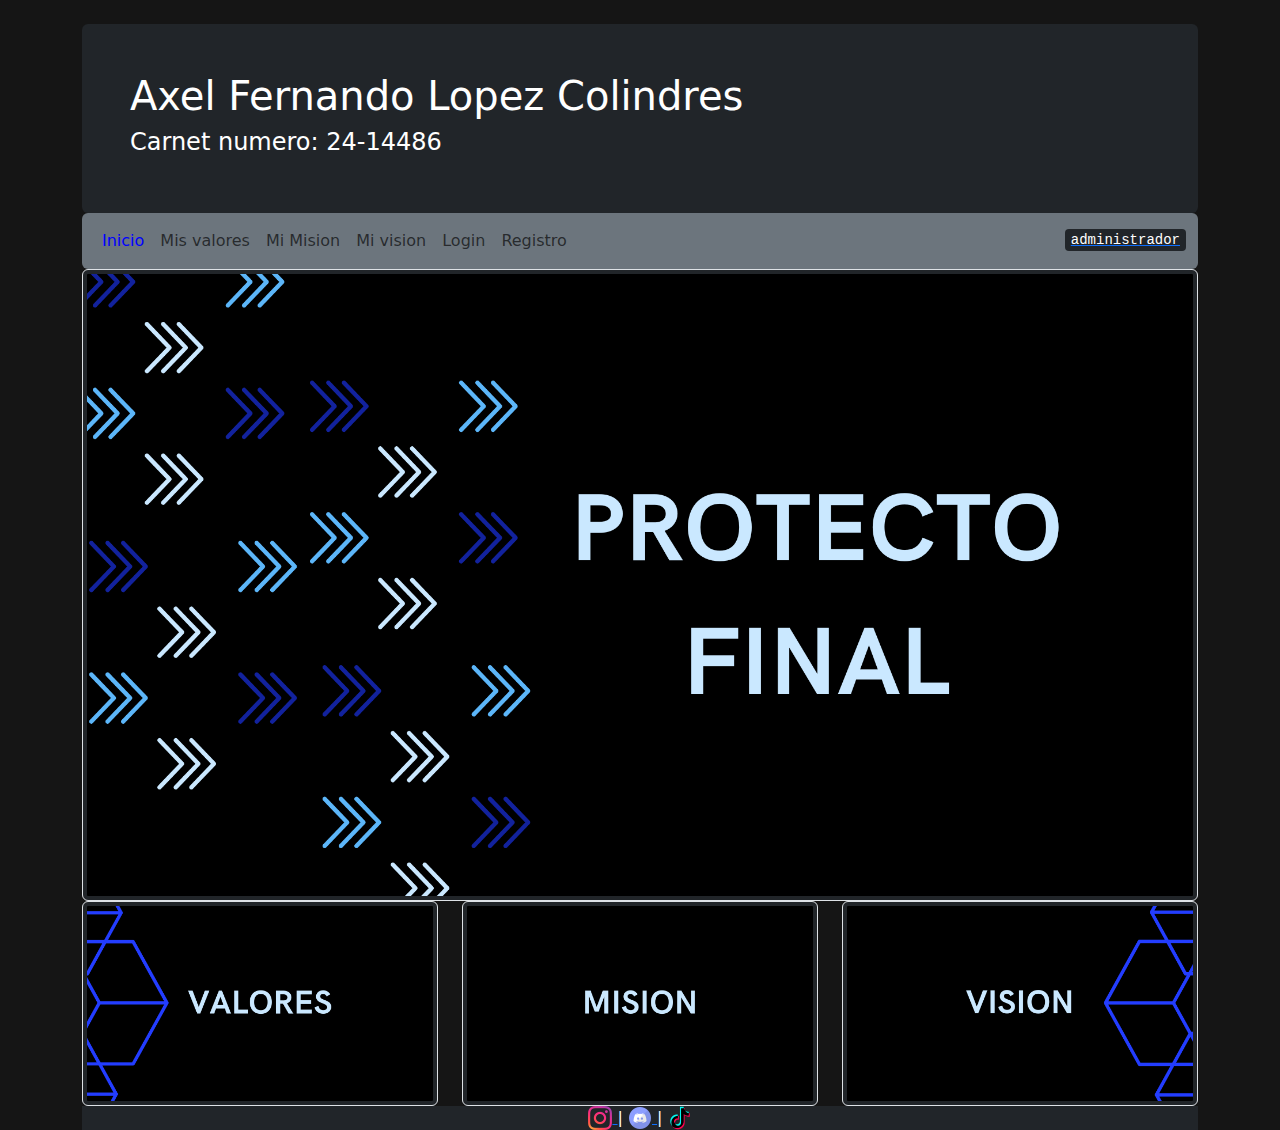
<file: index.html>
<html>
    <head>
       
       <link href="https://cdn.jsdelivr.net/npm/bootstrap@5.3.3/dist/css/bootstrap.min.css" rel="stylesheet">
      <script src="https://cdn.jsdelivr.net/npm/bootstrap@5.3.3/dist/js/bootstrap.bundle.min.js"></script>

      <link rel="stylesheet" type="text/css" href="css/style.css">
    </head> 
    <body>
        

        <div class="container">
          <div class="mt-4 p-5 bg-dark text-white rounded">
            <h1>Axel Fernando Lopez Colindres</h1>
            <h4>Carnet numero: 24-14486 </h4>
         </div>
        
          <nav class="navbar navbar-expand-sm bg-secondary text-white rounded">
              
            <div class="container-fluid">

              <!-- Links -->
              <ul class="navbar-nav" >
                <li class="nav-item">
                  <a class="nav-link activo" href="index.html" >Inicio</a>
                </li>
                <li class="nav-item">
                  <a class="nav-link" href="valores.html">Mis valores</a>
                </li>
                <li class="nav-item">
                  <a class="nav-link" href="mision.html">Mi Mision</a>
                </li>
                <li class="nav-item">
                  <a class="nav-link" href="vision.html">Mi vision</a>
                </li>

                <li class="nav-item">
                  <a class="nav-link" href="#"  data-bs-toggle="modal" data-bs-target="#login">Login</a>
                </li>

                <li class="nav-item">
                  <a class="nav-link" href="#"  data-bs-toggle="modal" data-bs-target="#registro">Registro</a>
                </li>

                                          <!-- baile del troleo porque no se hacer uan interfaz administrativa-->
              </ul>
              <a class="float-end" href="https://www.youtube.com/watch?v=BtLSaxRnIhc"><kbd>administrador</kbd></a>
            </div>
       </nav>
     
          <div>
             <img src="img/titulo final 2 - la venganza.png" class="img-thumbnail bg-dark">
          </div>

          <div class="row">
              <div class="col-4">
                <a href="valores.html">
                   <img src="img/valores.png" class="img-thumbnail bg-dark">
                </a>
              
              </div>

              <div class="col-4">
                <a href="mision.html">
                  <img src="img/mision.png" class="img-thumbnail bg-dark">
               </a>
            
              </div>

              <div class="col-4">
                <a href="vision.html">
                  <img src="img/vision.png" class="img-thumbnail bg-dark">
               </a>
               
              </div>
          </div>

          <div class="bg-dark text-white text-center">
              <span>
                 <a href="https://www.instagram.com/_axeek?igsh=N3VscHA4d2k3MmUz&utm_source=qr">
                    <img src="img/instagram 24.png"> 
                 </a>
                  | 
                 <a href="http://link">
                   <img src="img/circulo discord 24.png">
                 </a>
                   | 
                 <a href="https://www.tiktok.com/@axek_725?_t=8mblNXQQAWk&_r=1">
                    <img src="img/tiktok 24.png"> 
                 </a>
              </span>
          </div>

          
        </nav>

<!-- -----------------------------------   login   -----------------------------------------------------------  -->
       
<div class="modal" id="login">
  <div class="modal-dialog">
    <div class="modal-content">

      <!-- encabezado -->
      <div class="modal-header bg-dark text-white">
        <h4 class="modal-title">Ingresa tu Usuario</h4>
        <button type="button" class="btn-close" data-bs-dismiss="modal"></button>
      </div>

      <!-- contenido -->
      <div class="modal-body  bg-dark text-white">
        <form action="/index.html">
          <div class="mb-3 mt-3">
            <label for="email" class="form-label">Correo:</label>
            <input type="email" class="form-control" id="email" placeholder="Enter email" name="email">
          </div>
          <div class="mb-3">
            <label for="pwd" class="form-label">Contraseña:</label>
            <input type="password" class="form-control" id="pwd" placeholder="Enter password" name="pswd">
          </div>
          <div class="form-check mb-3">
            <label class="form-check-label">
              <input class="form-check-input" type="checkbox" name="remember"> Recuerdame
            </label>
          </div>
          <button type="submit" class="btn btn-primary">Ingresar</button>
        </form>
      </div>

      <!-- pie de pagina -->
      <div class="modal-footer bg-dark">
        <button type="button" class="btn btn-danger" data-bs-dismiss="modal">Cancelar</button>
      </div>
    </div>
  </div>
</div>
 <!-- -----------------------------------   registro   -----------------------------------------------------------  -->
      
        
<div class="modal" id="registro">
  <div class="modal-dialog">
    <div class="modal-content">

      <!-- encabezado -->
      <div class="modal-header bg-dark text-white">
        <h4 class="modal-title">crea tu Usuario</h4>
        <button type="button" class="btn-close" data-bs-dismiss="modal"></button>
      </div>

      <!-- contenido -->
      <div class="modal-body  bg-dark text-white">
        <form action="/index.html">
          <div class="mb-3 mt-3">
            <label for="email" class="form-label">Correo:</label>
            <input type="email" class="form-control" id="email" placeholder="Enter email" name="email">
          </div>
          <div class="mb-3">
            <label for="pwd" class="form-label">Contraseña:</label>
            <input type="password" class="form-control" id="pwd" placeholder="Enter password" name="pswd">
          </div>

           <div class="mb-3">
            <label for="pwd 2" class="form-label">confirme su Contraseña:</label>
            <input type="password" class="form-control" id="pwd 2" placeholder="Enter password" name="pswd 2">
          </div>

          <div class="form-check mb-3">
            <label class="form-check-label">
              <input class="form-check-input" type="checkbox" name="remember">Recuerdame</label>
          </div>

          <button type="submit" class="btn btn-primary">Ingresar</button>
        </form>
      </div>

      <!-- pie de pagina -->
      <div class="modal-footer bg-dark">
        <button type="button" class="btn btn-danger" data-bs-dismiss="modal">Cancelar</button>
      </div>

    </div>
  </div>
</div>
    </body>
</html>
</file>
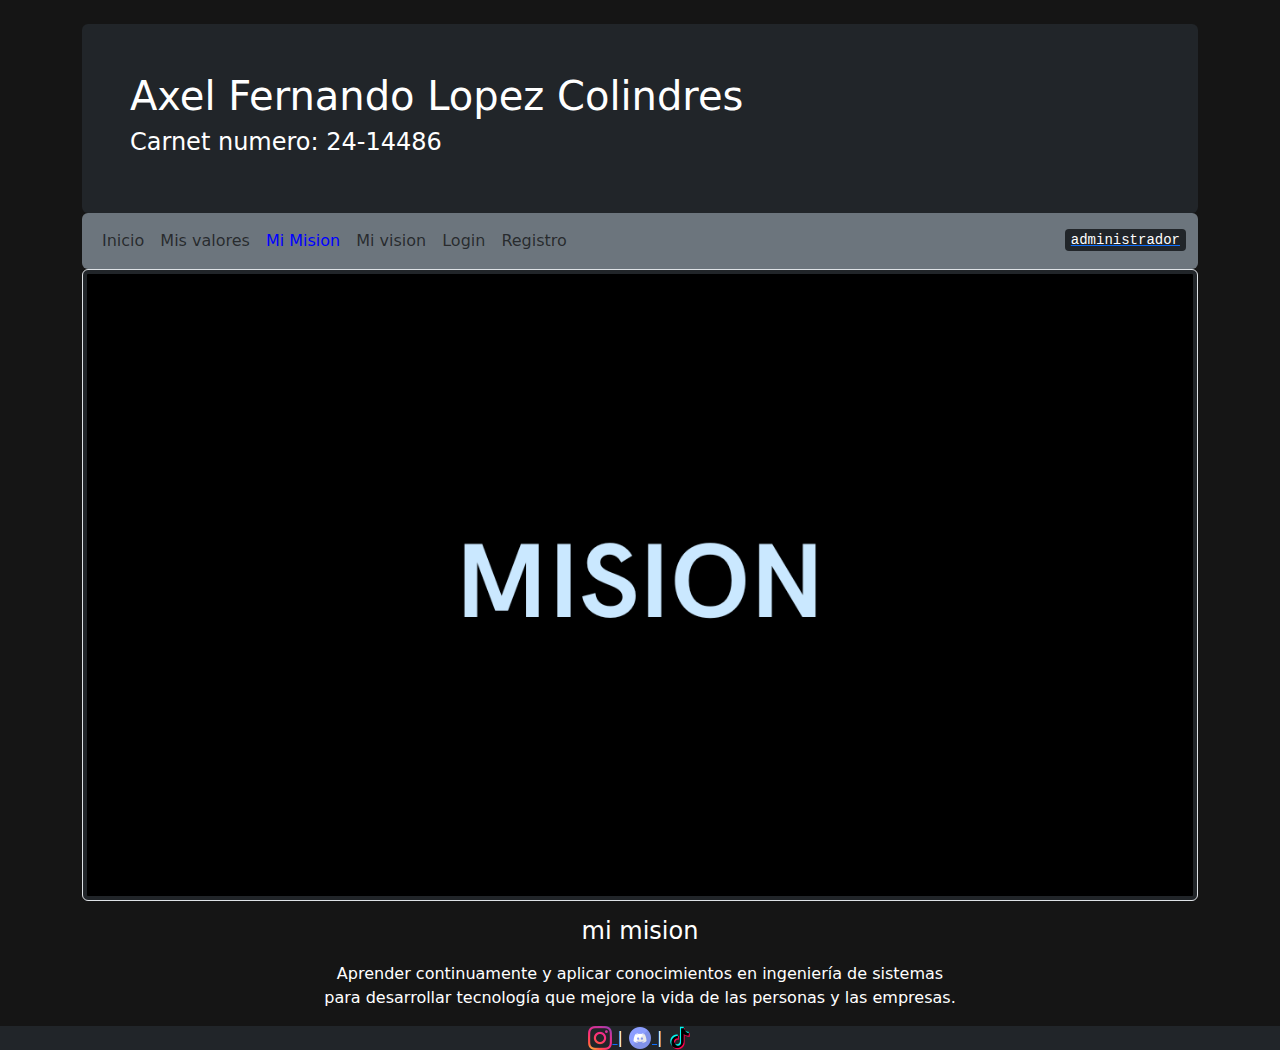
<file: mision.html>
<html>
    <head>
       
       <link href="https://cdn.jsdelivr.net/npm/bootstrap@5.3.3/dist/css/bootstrap.min.css" rel="stylesheet">
      <script src="https://cdn.jsdelivr.net/npm/bootstrap@5.3.3/dist/js/bootstrap.bundle.min.js"></script>

      <link rel="stylesheet" type="text/css" href="css/style.css">
    </head>
    <body>

        <div class="container">
          <div class="mt-4 p-5 bg-dark text-white rounded">
            <h1>Axel Fernando Lopez Colindres</h1>
            <h4>Carnet numero: 24-14486 </h4>
         </div>
        
          <nav class="navbar navbar-expand-sm bg-secondary text-white rounded">
              
            <div class="container-fluid">

              <!-- Links -->
              <ul class="navbar-nav">
                <li class="nav-item">
                  <a class="nav-link" href="index.html" >Inicio</a>
                </li>
                <li class="nav-item">
                  <a class="nav-link" href="valores.html">Mis valores</a>
                </li>
                <li class="nav-item">
                  <a class="nav-link activo" href="mision.html">Mi Mision</a>
                </li>
                <li class="nav-item">
                  <a class="nav-link" href="vision.html">Mi vision</a>
                </li>

                <li class="nav-item">
                  <a class="nav-link" href="#"  data-bs-toggle="modal" data-bs-target="#login">Login</a>
                </li>

                <li class="nav-item">
                  <a class="nav-link" href="#"  data-bs-toggle="modal" data-bs-target="#registro">Registro</a>
                </li>

               
              </ul>
              <a class="float-end" href="https://www.youtube.com/watch?v=BtLSaxRnIhc"><kbd>administrador</kbd></a>
            </div>
       </nav>

          <div>
             <img src="img/mision.png" class="img-thumbnail bg-dark">
          </div>
        </div>

        <p> </p>
        <h4 class="text-center text-white">mi mision</h4>
        <p></p>
        <p class="text-center text-white">Aprender continuamente y aplicar conocimientos en ingeniería de sistemas <br>
          para desarrollar tecnología que mejore la vida de las personas y las empresas.</p>
            

          <div class="bg-dark text-white text-center">
              <span>
                 <a href="https://www.instagram.com/_axeek?igsh=N3VscHA4d2k3MmUz&utm_source=qr">
                    <img src="img/instagram 24.png"> 
                 </a>
                  | 
                 <a href="http://link">
                   <img src="img/circulo discord 24.png">
                 </a>
                   | 
                 <a href="https://www.tiktok.com/@axek_725?_t=8mblNXQQAWk&_r=1">
                    <img src="img/tiktok 24.png"> 
                 </a>
              </span>
          </div>

          
        </nav>


   <!-- -----------------------------------   login   -----------------------------------------------------------  -->
       
<div class="modal" id="login">
  <div class="modal-dialog">
    <div class="modal-content">

      <!-- encabezado -->
      <div class="modal-header bg-dark text-white">
        <h4 class="modal-title">Ingresa tu Usuario</h4>
        <button type="button" class="btn-close" data-bs-dismiss="modal"></button>
      </div>

      <!-- contenido -->
      <div class="modal-body  bg-dark text-white">
        <form action="/index.html">
          <div class="mb-3 mt-3">
            <label for="email" class="form-label">Correo:</label>
            <input type="email" class="form-control" id="email" placeholder="Enter email" name="email">
          </div>
          <div class="mb-3">
            <label for="pwd" class="form-label">Contraseña:</label>
            <input type="password" class="form-control" id="pwd" placeholder="Enter password" name="pswd">
          </div>
          <div class="form-check mb-3">
            <label class="form-check-label">
              <input class="form-check-input" type="checkbox" name="remember"> Recuerdame
            </label>
          </div>
          <button type="submit" class="btn btn-primary">Ingresar</button>
        </form>
      </div>

      <!-- pie de pagina -->
      <div class="modal-footer bg-dark">
        <button type="button" class="btn btn-danger" data-bs-dismiss="modal">Cancelar</button>
      </div>
    </div>
  </div>
</div>
 <!-- -----------------------------------   registro   -----------------------------------------------------------  -->
      
        
<div class="modal" id="registro">
  <div class="modal-dialog">
    <div class="modal-content">

      <!-- encabezado -->
      <div class="modal-header bg-dark text-white">
        <h4 class="modal-title">crea tu Usuario</h4>
        <button type="button" class="btn-close" data-bs-dismiss="modal"></button>
      </div>

      <!-- contenido -->
      <div class="modal-body  bg-dark text-white">
        <form action="/index.html">
          <div class="mb-3 mt-3">
            <label for="email" class="form-label">Correo:</label>
            <input type="email" class="form-control" id="email" placeholder="Enter email" name="email">
          </div>
          <div class="mb-3">
            <label for="pwd" class="form-label">Contraseña:</label>
            <input type="password" class="form-control" id="pwd" placeholder="Enter password" name="pswd">
          </div>

           <div class="mb-3">
            <label for="pwd 2" class="form-label">confirme su Contraseña:</label>
            <input type="password" class="form-control" id="pwd 2" placeholder="Enter password" name="pswd 2">
          </div>

          <div class="form-check mb-3">
            <label class="form-check-label">
              <input class="form-check-input" type="checkbox" name="remember">Recuerdame</label>
          </div>

          <button type="submit" class="btn btn-primary">Ingresar</button>
        </form>
      </div>

      <!-- pie de pagina -->
      <div class="modal-footer bg-dark">
        <button type="button" class="btn btn-danger" data-bs-dismiss="modal">Cancelar</button>
      </div>

    </div>
  </div>
</div>
    </body>
</html>
</file>
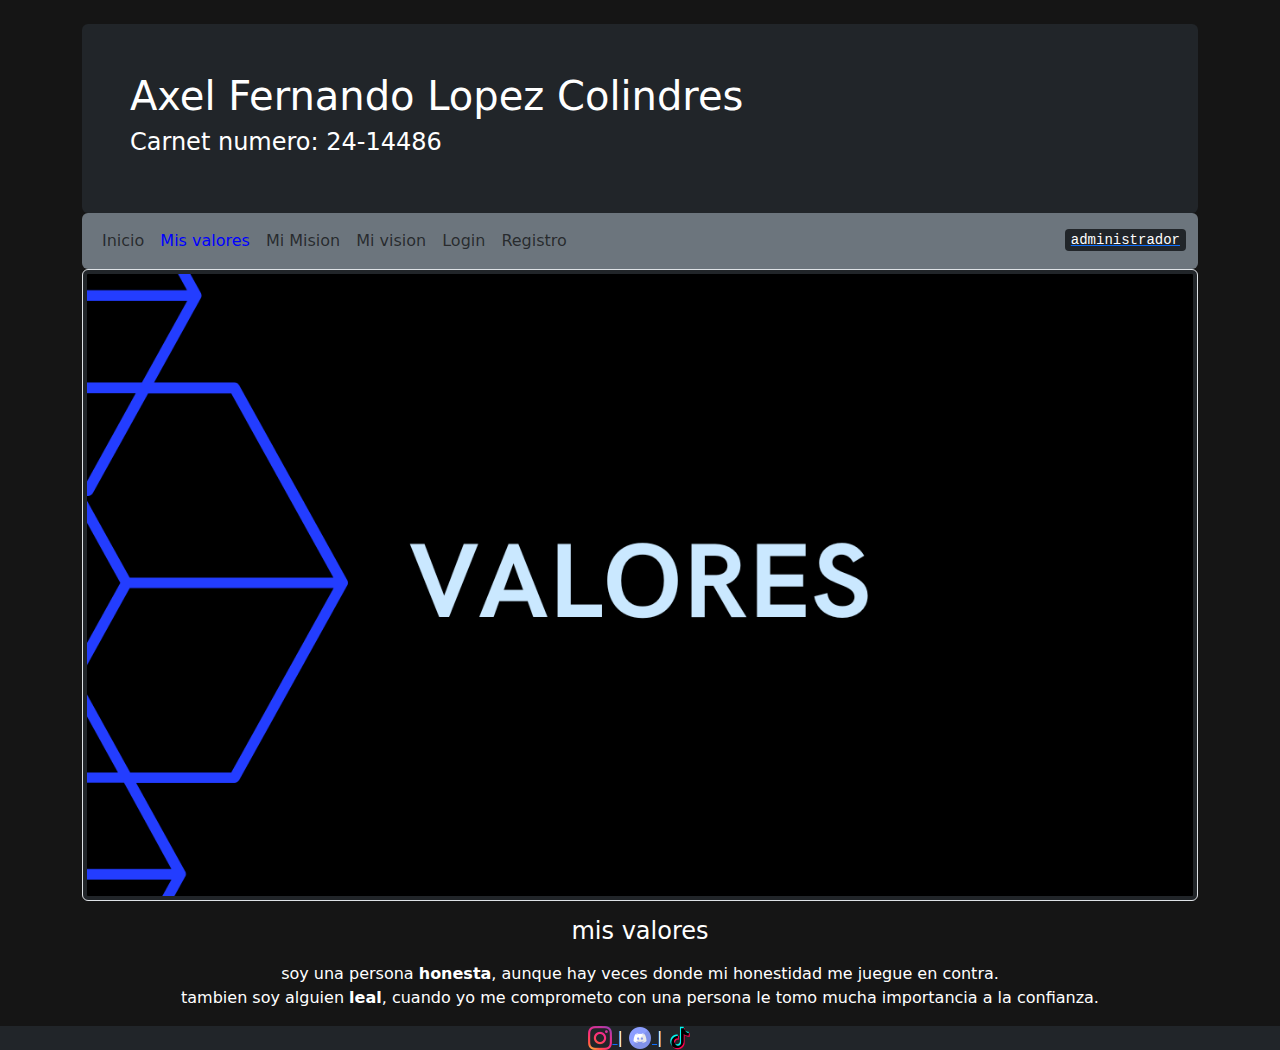
<file: valores.html>
<html>
    <head>
       
       <link href="https://cdn.jsdelivr.net/npm/bootstrap@5.3.3/dist/css/bootstrap.min.css" rel="stylesheet">
      <script src="https://cdn.jsdelivr.net/npm/bootstrap@5.3.3/dist/js/bootstrap.bundle.min.js"></script>

      <link rel="stylesheet" type="text/css" href="css/style.css">
    </head>
    <body>

        <div class="container">
          <div class="mt-4 p-5 bg-dark text-white rounded">
            <h1>Axel Fernando Lopez Colindres</h1>
            <h4>Carnet numero: 24-14486 </h4>
         </div>
        
          <nav class="navbar navbar-expand-sm bg-secondary text-white rounded">
              
            <div class="container-fluid">

              <!-- Links -->
              <ul class="navbar-nav">
                <li class="nav-item">
                  <a class="nav-link" href="index.html" >Inicio</a>
                </li>
                <li class="nav-item">
                  <a class="nav-link activo" href="valores.html">Mis valores</a>
                </li>
                <li class="nav-item">
                  <a class="nav-link" href="mision.html">Mi Mision</a>
                </li>
                <li class="nav-item">
                  <a class="nav-link" href="vision.html">Mi vision</a>
                </li>

                <li class="nav-item">
                  <a class="nav-link" href="#"  data-bs-toggle="modal" data-bs-target="#login">Login</a>
                </li>

                <li class="nav-item">
                  <a class="nav-link" href="#"  data-bs-toggle="modal" data-bs-target="#registro">Registro</a>
                </li>

               
              </ul>
              <a class="float-end" href="https://www.youtube.com/watch?v=BtLSaxRnIhc"><kbd>administrador</kbd></a>
            </div>
       </nav>

          <div>
             <img src="img/valores.png" class="img-thumbnail bg-dark">
          </div>
        </div>

        <p> </p>
        <h4 class="text-center text-white">mis valores</h4>
        <p></p>
        <p class="text-center text-white">soy una persona <strong>honesta</strong>, aunque hay veces donde mi honestidad me juegue en contra. <br>
        tambien soy alguien <strong>leal</strong>, cuando yo me comprometo con una persona le tomo mucha importancia a la confianza.</p>
            

          <div class="bg-dark text-white text-center">
              <span>
                 <a href="https://www.instagram.com/_axeek?igsh=N3VscHA4d2k3MmUz&utm_source=qr">
                    <img src="img/instagram 24.png"> 
                 </a>
                  | 
                 <a href="http://link">
                   <img src="img/circulo discord 24.png">
                 </a>
                   | 
                 <a href="https://www.tiktok.com/@axek_725?_t=8mblNXQQAWk&_r=1">
                    <img src="img/tiktok 24.png"> 
                 </a>
              </span>
          </div>

          
        </nav>

<!-- -----------------------------------   login   -----------------------------------------------------------  -->
       
<div class="modal" id="login">
  <div class="modal-dialog">
    <div class="modal-content">

      <!-- encabezado -->
      <div class="modal-header bg-dark text-white">
        <h4 class="modal-title">Ingresa tu Usuario</h4>
        <button type="button" class="btn-close" data-bs-dismiss="modal"></button>
      </div>

      <!-- contenido -->
      <div class="modal-body  bg-dark text-white">
        <form action="/index.html">
          <div class="mb-3 mt-3">
            <label for="email" class="form-label">Correo:</label>
            <input type="email" class="form-control" id="email" placeholder="Enter email" name="email">
          </div>
          <div class="mb-3">
            <label for="pwd" class="form-label">Contraseña:</label>
            <input type="password" class="form-control" id="pwd" placeholder="Enter password" name="pswd">
          </div>
          <div class="form-check mb-3">
            <label class="form-check-label">
              <input class="form-check-input" type="checkbox" name="remember"> Recuerdame
            </label>
          </div>
          <button type="submit" class="btn btn-primary">Ingresar</button>
        </form>
      </div>

      <!-- pie de pagina -->
      <div class="modal-footer bg-dark">
        <button type="button" class="btn btn-danger" data-bs-dismiss="modal">Cancelar</button>
      </div>
    </div>
  </div>
</div>
 <!-- -----------------------------------   registro   -----------------------------------------------------------  -->
      
        
<div class="modal" id="registro">
  <div class="modal-dialog">
    <div class="modal-content">

      <!-- encabezado -->
      <div class="modal-header bg-dark text-white">
        <h4 class="modal-title">crea tu Usuario</h4>
        <button type="button" class="btn-close" data-bs-dismiss="modal"></button>
      </div>

      <!-- contenido -->
      <div class="modal-body  bg-dark text-white">
        <form action="/index.html">
          <div class="mb-3 mt-3">
            <label for="email" class="form-label">Correo:</label>
            <input type="email" class="form-control" id="email" placeholder="Enter email" name="email">
          </div>
          <div class="mb-3">
            <label for="pwd" class="form-label">Contraseña:</label>
            <input type="password" class="form-control" id="pwd" placeholder="Enter password" name="pswd">
          </div>

           <div class="mb-3">
            <label for="pwd 2" class="form-label">confirme su Contraseña:</label>
            <input type="password" class="form-control" id="pwd 2" placeholder="Enter password" name="pswd 2">
          </div>

          <div class="form-check mb-3">
            <label class="form-check-label">
              <input class="form-check-input" type="checkbox" name="remember">Recuerdame</label>
          </div>

          <button type="submit" class="btn btn-primary">Ingresar</button>
        </form>
      </div>

      <!-- pie de pagina -->
      <div class="modal-footer bg-dark">
        <button type="button" class="btn btn-danger" data-bs-dismiss="modal">Cancelar</button>
      </div>

    </div>
  </div>
</div>
    </body>
</html>
</file>
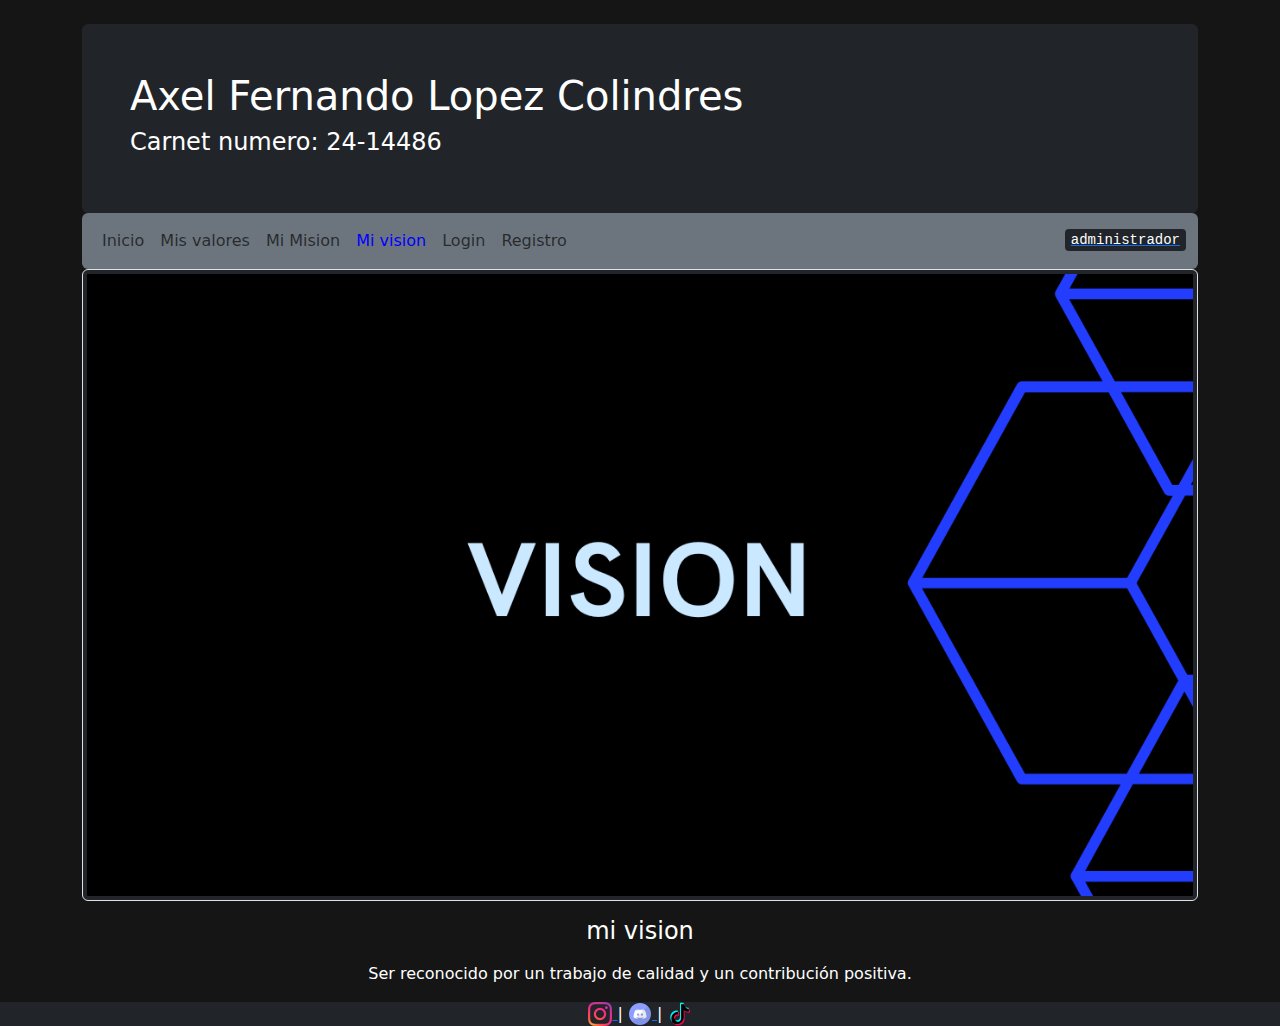
<file: vision.html>
<html>
    <head>
       
       <link href="https://cdn.jsdelivr.net/npm/bootstrap@5.3.3/dist/css/bootstrap.min.css" rel="stylesheet">
      <script src="https://cdn.jsdelivr.net/npm/bootstrap@5.3.3/dist/js/bootstrap.bundle.min.js"></script>

      <link rel="stylesheet" type="text/css" href="css/style.css">
    </head>
    <body style="background-color: #151515;">
        

        <div class="container">
          <div class="mt-4 p-5 bg-dark text-white rounded">
            <h1>Axel Fernando Lopez Colindres</h1>
            <h4>Carnet numero: 24-14486 </h4>
         </div>
        
          <nav class="navbar navbar-expand-sm bg-secondary text-white rounded">
              
            <div class="container-fluid">

              <!-- Links -->
              <ul class="navbar-nav">
                <li class="nav-item">
                  <a class="nav-link" href="index.html" >Inicio</a>
                </li>
                <li class="nav-item">
                  <a class="nav-link" href="valores.html">Mis valores</a>
                </li>
                <li class="nav-item">
                  <a class="nav-link" href="mision.html">Mi Mision</a>
                </li>
                <li class="nav-item">
                  <a class="nav-link activo" href="vision.html">Mi vision</a>
                </li>

                <li class="nav-item">
                  <a class="nav-link" href="#"  data-bs-toggle="modal" data-bs-target="#login">Login</a>
                </li>

                <li class="nav-item">
                  <a class="nav-link" href="#"  data-bs-toggle="modal" data-bs-target="#registro">Registro</a>
                </li>

               
              </ul>
              <a class="float-end" href="https://www.youtube.com/watch?v=BtLSaxRnIhc"><kbd>administrador</kbd></a>
            </div>
       </nav>

          <div>
             <img src="img/vision.png" class="img-thumbnail bg-dark">
          </div>
        </div>

        <p> </p>
        <h4 class="text-center text-white">mi vision</h4>
        <p></p>
        <p class="text-center text-white">Ser reconocido por un trabajo de calidad y un contribución positiva.</p>
            

          <div class="bg-dark text-white text-center">
              <span>
                 <a href="https://www.instagram.com/_axeek?igsh=N3VscHA4d2k3MmUz&utm_source=qr">
                    <img src="img/instagram 24.png"> 
                 </a>
                  | 
                 <a href="http://link">
                   <img src="img/circulo discord 24.png">
                 </a>
                   | 
                 <a href="https://www.tiktok.com/@axek_725?_t=8mblNXQQAWk&_r=1">
                    <img src="img/tiktok 24.png"> 
                 </a>
              </span>
          </div>

          
        </nav>


    <!-- -----------------------------------   login   -----------------------------------------------------------  -->
       
<div class="modal" id="login">
  <div class="modal-dialog">
    <div class="modal-content">

      <!-- encabezado -->
      <div class="modal-header bg-dark text-white">
        <h4 class="modal-title">Ingresa tu Usuario</h4>
        <button type="button" class="btn-close" data-bs-dismiss="modal"></button>
      </div>

      <!-- contenido -->
      <div class="modal-body  bg-dark text-white">
        <form action="/index.html">
          <div class="mb-3 mt-3">
            <label for="email" class="form-label">Correo:</label>
            <input type="email" class="form-control" id="email" placeholder="Enter email" name="email">
          </div>
          <div class="mb-3">
            <label for="pwd" class="form-label">Contraseña:</label>
            <input type="password" class="form-control" id="pwd" placeholder="Enter password" name="pswd">
          </div>
          <div class="form-check mb-3">
            <label class="form-check-label">
              <input class="form-check-input" type="checkbox" name="remember"> Recuerdame
            </label>
          </div>
          <button type="submit" class="btn btn-primary">Ingresar</button>
        </form>
      </div>

      <!-- pie de pagina -->
      <div class="modal-footer bg-dark">
        <button type="button" class="btn btn-danger" data-bs-dismiss="modal">Cancelar</button>
      </div>
    </div>
  </div>
</div>
 <!-- -----------------------------------   registro   -----------------------------------------------------------  -->
      
        
<div class="modal" id="registro">
  <div class="modal-dialog">
    <div class="modal-content">

      <!-- encabezado -->
      <div class="modal-header bg-dark text-white">
        <h4 class="modal-title">crea tu Usuario</h4>
        <button type="button" class="btn-close" data-bs-dismiss="modal"></button>
      </div>

      <!-- contenido -->
      <div class="modal-body  bg-dark text-white">
        <form action="/index.html">
          <div class="mb-3 mt-3">
            <label for="email" class="form-label">Correo:</label>
            <input type="email" class="form-control" id="email" placeholder="Enter email" name="email">
          </div>
          <div class="mb-3">
            <label for="pwd" class="form-label">Contraseña:</label>
            <input type="password" class="form-control" id="pwd" placeholder="Enter password" name="pswd">
          </div>

           <div class="mb-3">
            <label for="pwd 2" class="form-label">confirme su Contraseña:</label>
            <input type="password" class="form-control" id="pwd 2" placeholder="Enter password" name="pswd 2">
          </div>

          <div class="form-check mb-3">
            <label class="form-check-label">
              <input class="form-check-input" type="checkbox" name="remember">Recuerdame</label>
          </div>

          <button type="submit" class="btn btn-primary">Ingresar</button>
        </form>
      </div>

      <!-- pie de pagina -->
      <div class="modal-footer bg-dark">
        <button type="button" class="btn btn-danger" data-bs-dismiss="modal">Cancelar</button>
      </div>

    </div>
  </div>
</div>
    </body>
</html>
</file>
<file: css/style.css>
body{
 background-color: #151515;
}

 .activo{
  color: blue;
 }
</file>
